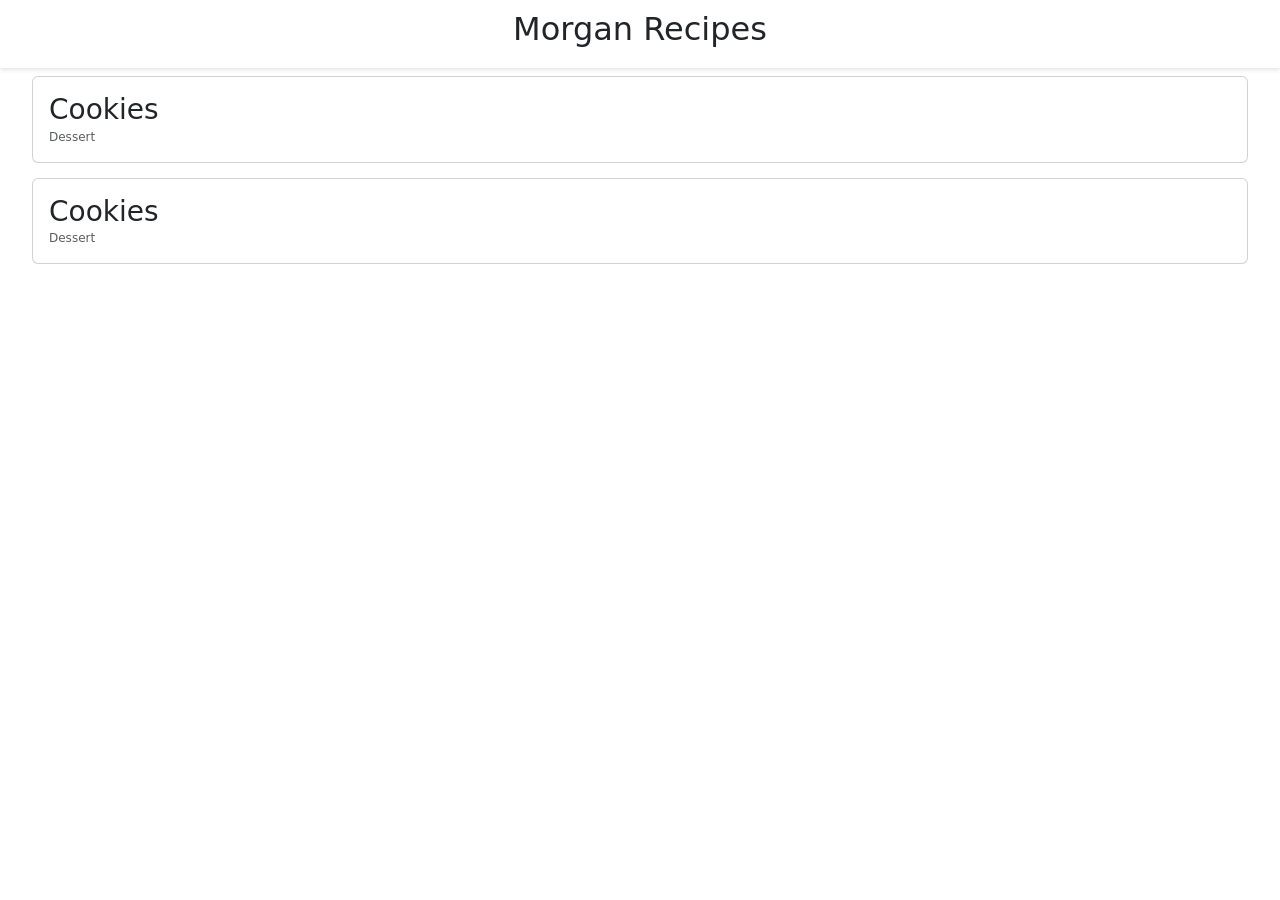
<file: index.html>
<!DOCTYPE html>
<html lang="en">
  <head>
    <meta charset="UTF-8" />
    <!-- <meta name="viewport" content="width=device-width, initial-scale=1.0" /> -->

    <!-- application meta -->

    <meta name="apple-mobile-web-app-capable" content="yes" />
    <meta
      name="apple-mobile-web-app-status-bar-style"
      content="black-translucent"
    />
    <!-- <meta name="viewport" content="initial-scale = 1.0, user-scalable=no" /> -->

    <meta
      name="viewport"
      content="target-densitydpi=device-dpi, width=device-width, user-scalable=no, maximum-scale=1, minimum-scale=1"
    />

    <!-- end application meta -->

    <!-- bootstrap -->
    <link
      href="https://cdn.jsdelivr.net/npm/bootstrap@5.3.3/dist/css/bootstrap.min.css"
      rel="stylesheet"
      integrity="sha384-QWTKZyjpPEjISv5WaRU9OFeRpok6YctnYmDr5pNlyT2bRjXh0JMhjY6hW+ALEwIH"
      crossorigin="anonymous"
    />
    <link
      rel="stylesheet"
      href="https://cdn.jsdelivr.net/npm/bootstrap-icons@1.11.3/font/bootstrap-icons.min.css"
    />
    <!-- end bootstrap -->

    <!-- custom styles -->
    <style>
      /* .navbar {
        position: fixed;
        bottom: 0;
        left: 0;
        width: 100%;
        background-color: #f3f3f3;
        display: flex;
        justify-content: space-around;
        align-items: center;
        padding: 10px 0;
        box-shadow: 0 -2px 6px rgba(0, 0, 0, 0.1);
      }
      .navbar a {
        text-decoration: none;
        color: #333;
        text-align: center;
        flex: 1;
        padding: 10px 0;
        transition: background-color 0.3s ease;
      }
       */
      .card:not(:last-child) {
        margin-bottom: 15px; /* Adjust this value as needed */
      }
    </style>
    <!-- end custom styles -->

    <title>Recipes</title>
  </head>
  <body style="margin: 0; padding: 0">
    <h2
      class=""
      style="
        position: fixed;
        top: 0;
        left: 0;
        width: 100%;
        background-color: #fff;
        display: flex;
        padding: 10px 0;
        justify-content: space-around;
        text-align: center;
        box-shadow: 0px 2px 4px rgba(0, 0, 0, 0.1);
        padding-bottom: 20px;
      "
    >
      Morgan Recipes
    </h2>

    <div class="pt-3"></div>

    <div class="content d-flex flex-column" style="margin-top: 60px; margin-bottom: 80px;">
      <div class="card mx-auto" style="width: 95%">
        <div class="card-body">
          <a href="recipes.html" class="stretched-link"></a>
          <h3 class="card-title">Cookies</h3>
          <p
            class="card-text text-muted"
            style="margin-top: -7px; font-size: 12px"
          >
            Dessert
          </p>
        </div>
      </div>

      <div class="card mx-auto" style="width: 95%">
        <div class="card-body">
          <a href="#" class="stretched-link"></a>
          <h3 class="card-title">Cookies</h3>
          <p
            class="card-text text-muted"
            style="margin-top: -7px; font-size: 12px"
          >
            Dessert
          </p>
        </div>
      </div>
    </div>

    <!-- <div class="navbar">
      <a href="index.html"><i class="bi bi-house-door-fill"></i></a>
      <a href="#discover">Discover</a>
      <a href="#favorites">Favorites</a>
      <a href="#profile">Profile</a>
    </div> -->

    <!-- bootstrap script -->
    <script
      src="https://cdn.jsdelivr.net/npm/bootstrap@5.3.3/dist/js/bootstrap.bundle.min.js"
      integrity="sha384-YvpcrYf0tY3lHB60NNkmXc5s9fDVZLESaAA55NDzOxhy9GkcIdslK1eN7N6jIeHz"
      crossorigin="anonymous"
    ></script>
    <!-- end bootstrap script -->
  </body>
</html>
</file>
